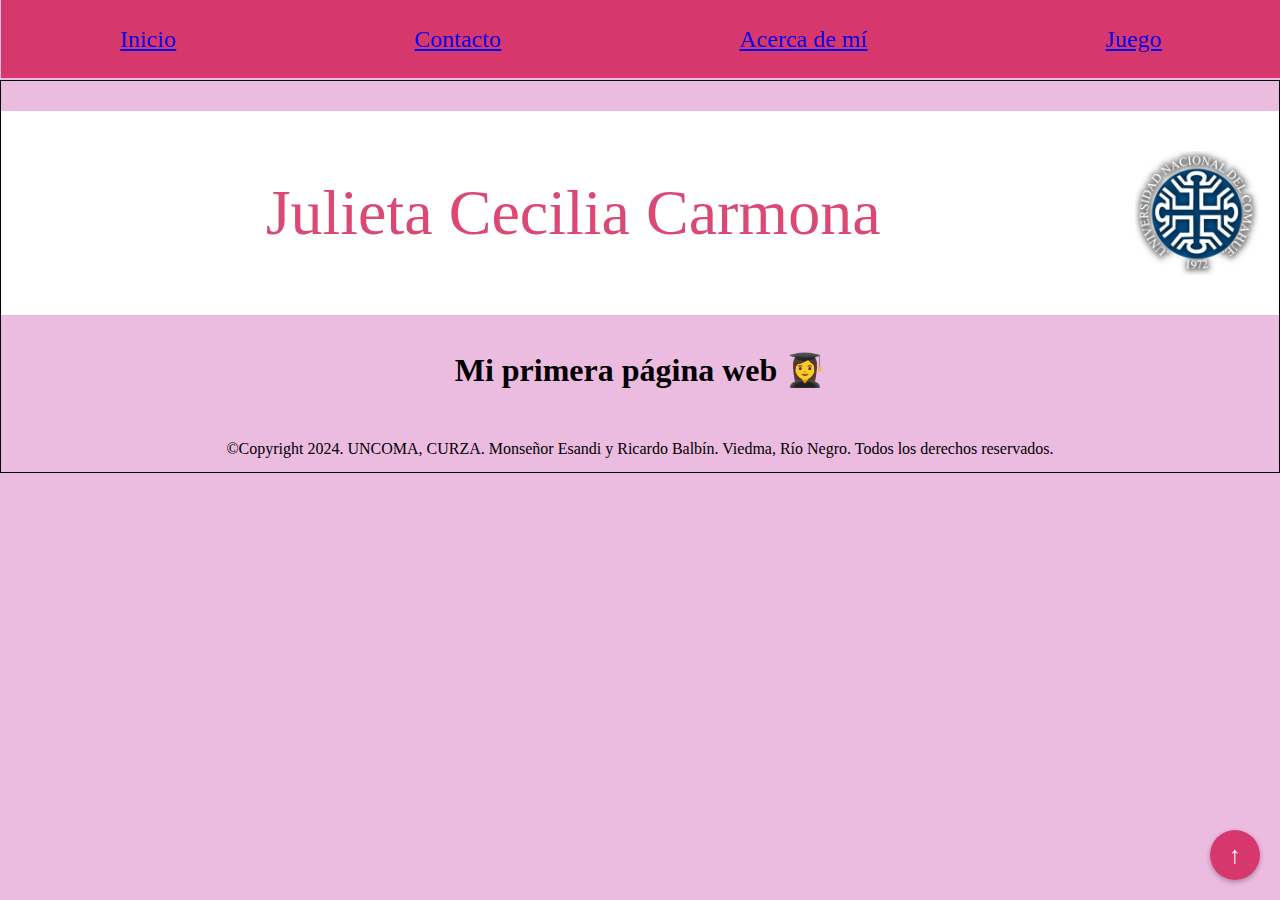
<file: index.html>
<!doctype html>
<html lang="es">
  <head> 
    <link rel="stylesheet" href="formato.css">
    <meta charset="utf-8" />
    <meta name="viewport" content="width=device-width" />
      
    <title>Mi primera página web personal </title>  
  </head>
 
  <body> 

    <header>
      <nav>
        <ul>
          <li><a href="index.html">Inicio</a></li>
          <li><a href="contacto.html">Contacto</a></li> 
          <li><a href="acercademi.html">Acerca de mí</a></li>
          <li><a href="juego.html">Juego</a></li>
        </ul>
      </nav>
    </header>

    <div class="div1">
      <h>Julieta Cecilia Carmona</h>
      <img src="logocurza.jpeg" alt="Logo CURZA" class="logo" />
    </div>

    <article>
        <h1>Mi primera página web 👩‍🎓
        </h1>
    </article>

    <a href="#" class="scroll-to-top" title="Volver al inicio">
      ↑
    </a>
  
    <footer>
      <p>©Copyright 2024. UNCOMA, CURZA. Monseñor Esandi y Ricardo Balbín. Viedma, Río Negro. Todos los derechos reservados.</p>
    </footer>
  </body>
</html>
</file>
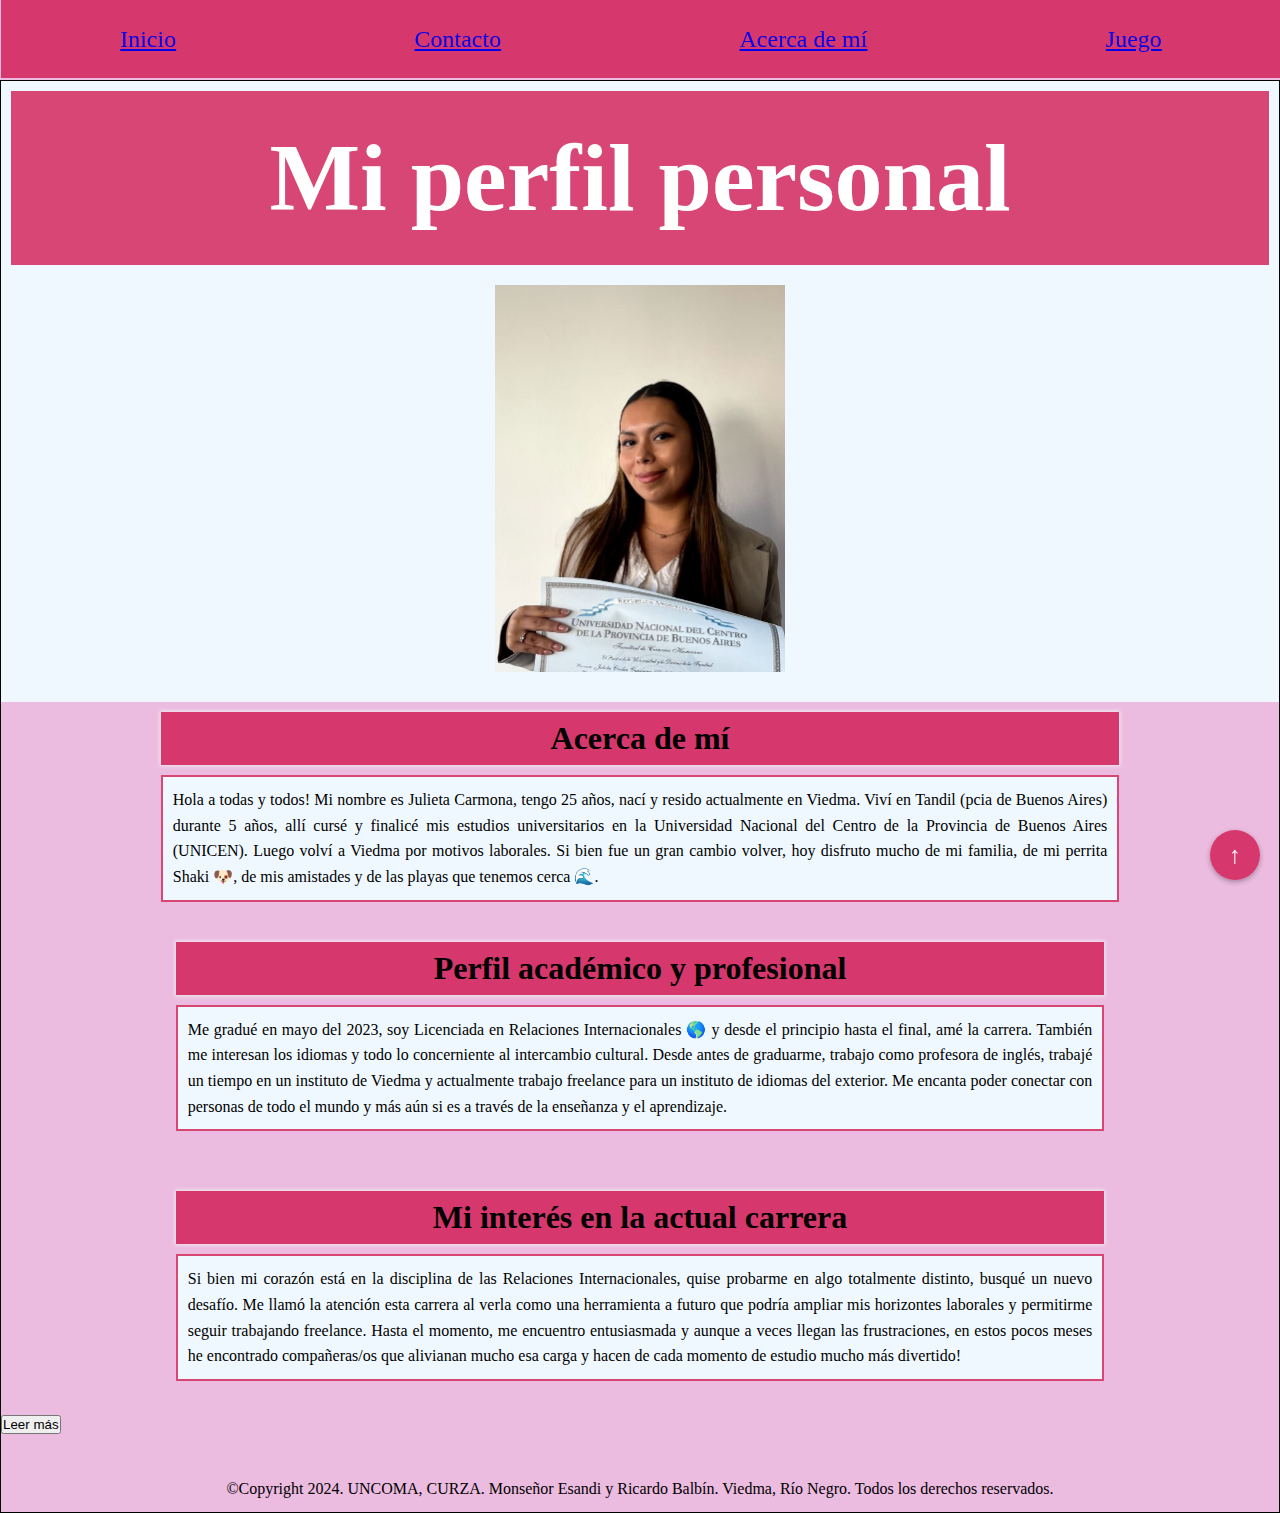
<file: acercademi.html>
<!doctype html>
<html lang="es">
  <head>
    <link rel="stylesheet" href="formato.css">
    <script src="acercademi.js"></script>
  </head>
  <title>Mi primera página web personal </title>
  <body>
      <header>
        <nav>
          <ul>
            <a href="index.html">Inicio</a>
            <a href="contacto.html">Contacto</a> 
            <a href="acercademi.html">Acerca de mí</a>
            <li><a href="juego.html">Juego</a></li>
          </ul>
        </nav>
      </header>

      <h2>
        <div class="sticky-header">Mi perfil personal</div>
        <img src="juli.jpeg" 
        width="290.5"
        height="387.5"/>
      </h2>
      <main>
        <article id="acerca-de-mi">
          <h3>Acerca de mí</h3>
          <p>
            Hola a todas y todos! Mi nombre es Julieta Carmona, tengo 25 años, nací y resido actualmente en Viedma.
            Viví en Tandil (pcia de Buenos Aires) durante 5 años, allí cursé y finalicé mis estudios universitarios en
            la Universidad Nacional del Centro de la Provincia de Buenos Aires (UNICEN).
            Luego volví a Viedma por motivos laborales. Si bien fue un gran cambio volver, hoy disfruto mucho de mi familia,
            de mi perrita Shaki 🐶, de mis amistades y de las playas que tenemos cerca 🌊.
            
          </p>
          
          <section>
            <h3>Perfil académico y profesional</h3>
            <p>
              Me gradué en mayo del 2023, soy Licenciada en Relaciones Internacionales 🌎 y desde el principio hasta el final, amé la carrera.
              También me interesan los idiomas y todo lo concerniente al intercambio cultural. Desde antes de graduarme, 
              trabajo como profesora de inglés, trabajé un tiempo en un instituto de Viedma y actualmente trabajo freelance
              para un instituto de idiomas del exterior. Me encanta poder conectar con personas de todo el mundo y más aún
              si es a través de la enseñanza y el aprendizaje.
            </p>
            </section>

            <section>
            <h3>Mi interés en la actual carrera</h3>
            <p>
              Si bien mi corazón está en la disciplina de las Relaciones Internacionales, quise probarme en algo totalmente distinto, busqué un nuevo desafío. 
              Me llamó la atención esta carrera al verla como una herramienta a futuro que podría ampliar mis horizontes laborales 
              y permitirme seguir trabajando freelance.
              Hasta el momento, me encuentro entusiasmada y aunque a veces llegan las frustraciones, en estos pocos meses he encontrado
              compañeras/os que alivianan mucho esa carga y hacen de cada momento de estudio mucho más divertido!
            </p>
          </section>
        </article>

        <div class="div2" id="cv-completo" style="display: none;">
          <h5>Currículum Vitae Completo</h5>
            <p> EXPERIENCIA LABORAL: </p>
            <p>•	Asistente de investigación, consultoría en Relaciones Internacionales, OIM Argentina. Desde octubre 2024.</p>
            <p>• Graduada en Formación Docente. Asignatura “Historia Económica y Social Argentina” de la Licenciatura en Administración Pública. Universidad Nacional del Comahue, Viedma, Río Negro. Desde 2023.</p>
            <p>• Profesora de inglés freelance (en remoto). Instituto Edúcate. Hispanos Comunidad. Greenville, Estados Unidos. Desde mayo 2024.</p>
            <p>• Profesora de inglés. Escuela primaria “Instituto DAS”, Viedma, Río Negro. 2023.</p>
            <p>• Profesora de inglés. Instituto "Easy Way", Viedma, Río Negro. 2023.</p>
            <p>• Becaria “Becas EVC-CIN” del Consejo Interuniversitario Nacional. Lugar de trabajo: Centro de Estudios Interdisciplinarios en Problemáticas Internacionales y Locales, Tandil, Argentina. Septiembre 2021 - Agosto 2022.</p>
        </div>
          <!-- Botón "Leer más" -->
          <button id="boton-leer-mas">Leer más</button>        

        <a href="#" class="scroll-to-top" title="Volver al inicio">
          ↑
        </a>

        <footer>
          <p>©Copyright 2024. UNCOMA, CURZA. Monseñor Esandi y Ricardo Balbín. Viedma, Río Negro. Todos los derechos reservados.</p>
        </footer>
      </main>
    <script src="script.js"></script>
  </body>
</html>
</file>
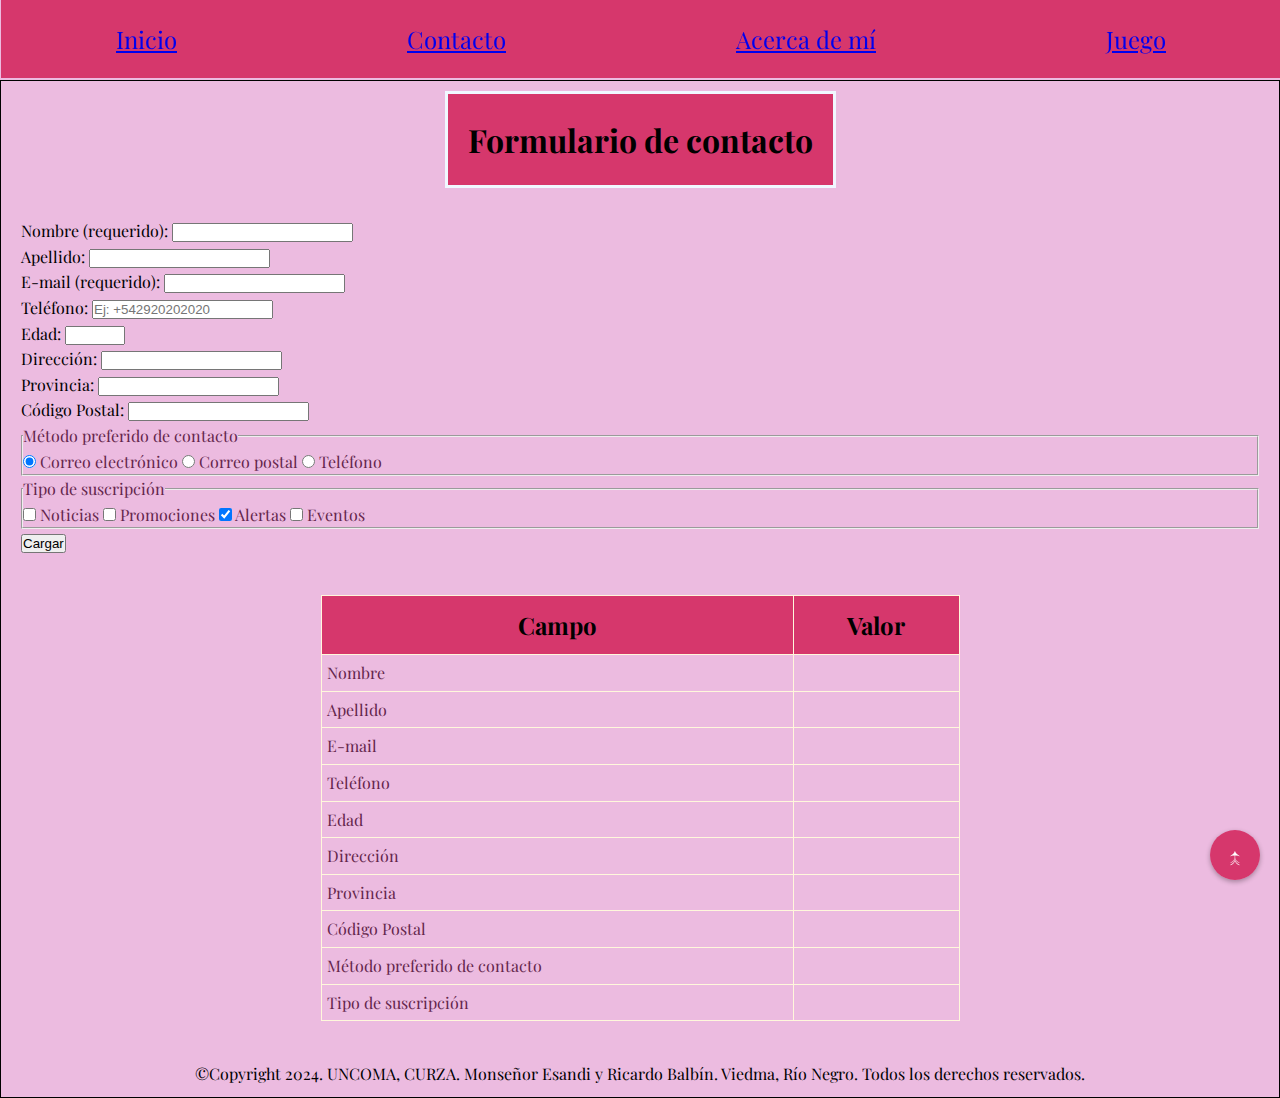
<file: contacto.html>
<!doctype html>
<html lang="es">

  <head> 
    <link rel="stylesheet" href="formato.css">
    <meta charset="utf-8" />
    <meta name="viewport" content="width=device-width" />
      
    <title>Contacto </title>

    <link rel="preconnect" href="https://fonts.googleapis.com">
    <link rel="preconnect" href="https://fonts.gstatic.com" crossorigin>
    <link href="https://fonts.googleapis.com/css2?family=Playfair+Display:ital,wght@0,400..900;1,400..900&display=swap" rel="stylesheet">

  </head>

  <body>
    <header> 
      <nav>
        <ul>
          <li><a href="index.html">Inicio</a></li>
          <li><a href="contacto.html">Contacto</a></li> 
          <li><a href="acercademi.html">Acerca de mí</a></li>
          <li><a href="juego.html">Juego</a></li>
        </ul>
      </nav>
    </header>

    <h4>Formulario de contacto</h4> 

    <section>
  
      <form action="" method="post">
        <p><label for="POST-name">Nombre (requerido):</label>
        <input id="POST-name" type="text" name="nombre" maxlength="20" required></p>

        <p><label for="POST-apellido">Apellido:</label>
        <input id="POST-apellido" type="text" name ="apellido" maxlength="20" />
        </p>

        <p><label for="POST-Email">E-mail (requerido):</label>
        <input id="POST-Email" type="email" name ="email" required/>
        </p>

        <p><label for="POST-Telefono">Teléfono:</label>
        <input id="POST-Telefono" type="tel" name ="telefono" placeholder="Ej: +542920202020" 
        onfocus="this.placeholder = ''" />
        </p>

        <p><label for="POST-edad">Edad: </label>
        <input id="POST-edad" type="number" name="edad" min="16" max="120" />
        </p>

        <p><label for="POST-direccion">Dirección: </label>
        <input id="POST-direccion" type="text" name="direccion" />
        </p>

        <p><label for="POST-provincia">Provincia: </label>
        <input list ="ProvinciasPatagonicas" id="POST-provincia" type="text" name="ProvinciasPatagonicas" />
        <datalist id="ProvinciasPatagonicas">
          <option> Neuquén </option>
          <option> Río Negro </option>
          <option> Chubut </option>
          <option> Santa Cruz </option>
          <option> Tierra del Fuego </option>
        </datalist>
        </p>

        <p><label for="POST-codigoPostal">Código Postal: </label>
        <input id="POST-codigoPostal" type="number" name="codigoPostal"/>
        </p>
    

      

      <!-- radio y checkbox-->

        <p> <fieldset>
          <legend>Método preferido de contacto</legend>
          <input type="radio" name="MetodoPreferidoDeContacto" value="email" checked id="correoElectronico" />
          <label for="correoElectronico">Correo electrónico</label>
          <input type="radio" name="MetodoPreferidoDeContacto" value= "postal" id="correoPostal" />
          <label for="correoPostal">Correo postal</label>
          <input type="radio" name="MetodoPreferidoDeContacto" value= "telefono" id="contactoTelefono" />
          <label for="contactoTelefono">Teléfono</label>
        </fieldset> </p>
     
        <p> <fieldset>
          <legend>Tipo de suscripción</legend>
          <input type="checkbox" name="suscripcion[]" value= "noticias" id="noticias" />
          <label for="noticias" aria-label="Noticias">Noticias</label>
          <input type="checkbox" name="suscripcion[]" value= "promociones" id="promociones"/>
          <label for="promociones" aria-label="Promociones">Promociones</label>
          <input type="checkbox" name="suscripcion[]" value="alertas" id="alertas" checked/>
          <label for="alertas" aria-label="Alertas">Alertas</label>
          <input type="checkbox" name="suscripcion[]" value= "eventos" id="eventos" />
          <label for="eventos" aria-label="Eventos">Eventos</label>
        </fieldset> </p>

        <input type="submit" value="Cargar" />
      </form>      

    </section>
  
    <div>
      <table>
        <thead>
          <tr>
            <th>Campo</th>
            <th>Valor</th>
          </tr>
        </thead>
        <tbody>
          
          <tr>
            <td>Nombre</td>
            <td id="nombreCelda"></td>
          </tr>

          <tr>
            <td>Apellido</td>
            <td id="apellidoCelda"></td>
          </tr>

          <tr>
            <td>E-mail</td>
            <td id="emailCelda"></td>
          </tr>

          <tr>
            <td>Teléfono</td>
            <td id="telefonoCelda"></td>
          </tr>
          
          <tr>
            <td>Edad</td>
            <td id="edadCelda"></td>
          </tr>

          <tr>
            <td>Dirección</td>
            <td id="direccionCelda"></td>
          </tr>
          
          <tr>
            <td> Provincia </td>
            <td id="provinciaCelda"></td>
          </tr>
          
          <tr>
            <td> Código Postal </td>
            <td id="codigoPostalCelda"></td>
          </tr>

          <tr>
            <td>Método preferido de contacto</td>
            <td id="metodoCelda"></td>
          </tr>

          <tr>
            <td>Tipo de suscripción</td>
            <td id="suscripcionCelda"></td>
          </tr>

        </tbody>
        
      </table>
    </div >

    <a href="#" class="scroll-to-top" title="Volver al inicio">
      ↑
    </a>

    <footer>
      <p>©Copyright 2024. UNCOMA, CURZA. Monseñor Esandi y Ricardo Balbín. Viedma, Río Negro. Todos los derechos reservados.</p>
    </footer>

    <script src="script.js"></script>
  </body>
</html>
</file>
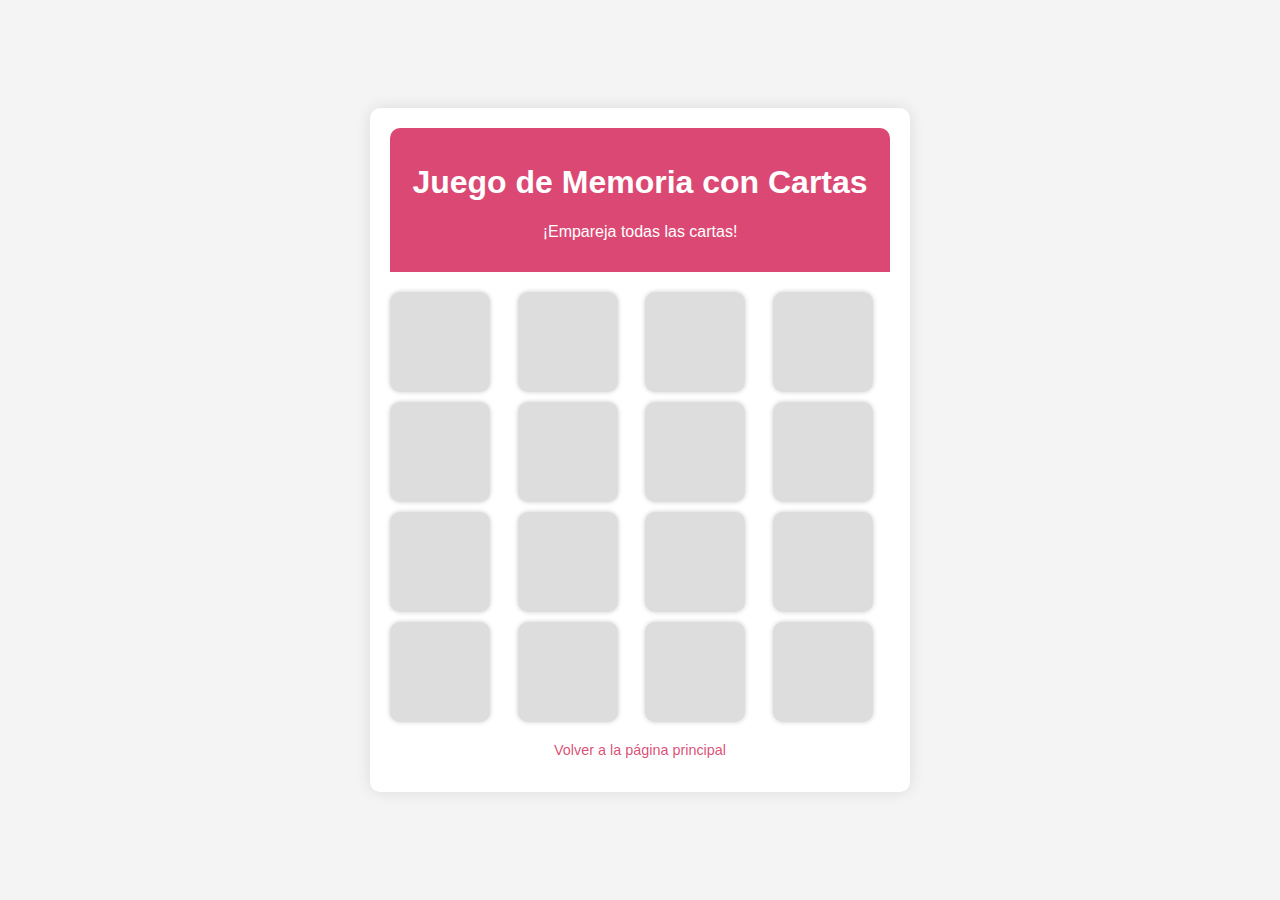
<file: juego.html>
<!DOCTYPE html>
<html lang="es">
<head>
    <meta charset="UTF-8">
    <meta name="viewport" content="width=device-width, initial-scale=1.0">
    <title>Juego de Memoria con Cartas</title>
    <link rel="stylesheet" href="juego.css">
</head>
<body>
    <div class="container">
        <header>
            <h1>Juego de Memoria con Cartas</h1>
            <p>¡Empareja todas las cartas!</p>
        </header>

        <main>
            <div id="tablero" class="tablero"></div>
            <p id="mensaje"></p>
        </main>

        <footer>
            <p><a href="index.html">Volver a la página principal</a></p>
        </footer>
    </div>

    <script src="juego.js"></script>
</body>
</html>
</file>
<file: formato.css>
* {
  box-sizing: border-box;
  margin: 0;
  padding: 0;
}

html, body {
  margin: 0;
  padding: 0;
  width: 100%;
}


header {
  position: fixed;
  width: 100%;
  background-color: rgba(207, 10, 69, 0.747);
  top: 0;
  padding: 20px 0;
  color: aliceblue;
  text-align: justify;
  font-size: 1.5em;
}

ul {
  list-style-type: none;
  display: flex;
  justify-content: space-around;
  padding: 0;  /* Remueve padding extra */
  margin: 0;
  width: 100%; /* Asegura que ocupe todo el ancho */
  color: aliceblue;
}


body {
    text-align: justify;
    padding: 0px;
    background-color: rgb(236, 187, 224);
    color: rgb(100, 38, 76);
    border: 1px solid rgb(0, 0, 0);
    line-height: 1.6;
    margin: 0;
    margin-top: 80px;
    font-family: "Playfair Display", serif;
  
    p {
      color: black;
      font-size: 1em;
    }
   
}


.div1 {
  width: 100%;
  background-color: rgb(255, 255, 255);
  text-align: center;
  color: rgba(207, 10, 69, 0.747);
  font-size: 4em;
  margin: 30px 0;
  padding: 20px;
  display: flex;
  align-items: center;
  justify-content: space-between;
  flex-grow: 1;
}

h {
  text-align: center;
  margin: 0;
  flex-grow: 1;  
}

h1 {
  text-align: center;
  font-size: 2em;
  color: rgb(0, 0, 0);
}


.logo {
  width: 10%; 
  height: auto;
  margin-left: 10px; 
  animation: girar 2s infinite;
}

@keyframes girar {
  0% {
      transform: rotateY(0deg);
  }
  100% {
      transform: rotateY(360deg);
  }
}


h2 {
  width: auto;
  background-color: aliceblue;
  text-align: center;
  color: rgba(207, 10, 69, 0.747);
  font-size: 4em;
  margin: 0px 0;
  padding: 10px;
}

img {
  display: block;
  margin: 20px auto;
}

h3 {
  font-size: 2em;
  color:black;
  text-align: center;
  width: 75%;
  background-color: rgba(207, 10, 69, 0.747);
  margin: 10px auto;
  padding: 1px 10px;
  height: auto;
  box-shadow: 0 0 4px 1px rgb(238, 238, 238);
}

h3 + p {
  color: black;
  font-size: 1em;
  width: 75%;
  background-color: aliceblue;
  border: 2px solid rgba(207, 10, 69, 0.747);
  padding: 10px;
  margin: 10px auto;
  margin-top: 10px;
}

h4 {
  text-align: center;
  font-size: 2em;
  background-color: rgba(207, 10, 69, 0.747);
  margin: 10px auto;
  padding: 20px auto;
  border: solid aliceblue;
  color: black;
  width: fit-content;
}

h4, section {
  padding: 20px;
}

h5 {
  font-size: 2em;
  color:black;
  text-align: center;
  width: 75%;
  background-color: rgba(207, 10, 69, 0.747);
  margin: 10px auto;
  padding: 1px 10px;
  height: auto;
  box-shadow: 0 0 4px 1px rgb(238, 238, 238);
}

.div2 p {
  color: black;
  font-size: 1em;
  width: 75%;
  background-color: aliceblue;
  border: 2px solid rgba(207, 10, 69, 0.747);
  padding: 10px;
  margin: 10px auto;
  margin-top: 10px;
}
table {
  border-collapse: collapse;
  border-spacing: 0;
  width: 50%;
  border: 1px solid cornsilk;
  margin: 20px auto;
}

th {
  text-align: center;
  border: 1px solid cornsilk;
  padding: 10px;
  background-color: rgba(207, 10, 69, 0.747);
  color: black;
  font-size: 1.5em;
}

td {
  text-align: justify;
  border: 1px solid cornsilk;
  padding: 5px;
}

footer {
  text-align: center;
  margin-top: 30px;
  padding: 10px;
  margin-bottom: 0%;
}

.scroll-to-top {
  position: fixed;
  bottom: 20px; /* Espacio desde la parte inferior */
  right: 20px; /* Espacio desde la parte derecha */
  width: 50px; /* Ancho del círculo */
  height: 50px; /* Alto del círculo */
  background-color: rgba(207, 10, 69, 0.747); /* Color de fondo */
  color: white; /* Color de la flecha */
  border-radius: 50%; /* Hace que el círculo sea redondo */
  display: flex; /* Usar flexbox para centrar el contenido */
  justify-content: center; /* Centrar horizontalmente */
  align-items: center; /* Centrar verticalmente */
  text-decoration: none; /* Elimina el subrayado del enlace */
  font-size: 1.5em; /* Tamaño de la flecha */
  box-shadow: 0 2px 5px rgba(0, 0, 0, 0.3); /* Sombra del círculo */
  transition: background-color 0.3s; /* Transición suave para el color */
}

.scroll-to-top:hover {
  background-color: rgba(255, 0, 0, 0.8); /* Cambia el color al pasar el mouse */
}


.sticky-header {
  position: sticky; /* Hacer que el encabezado se mantenga en la parte superior */
  top: 0; /* Posición desde el borde superior */
  background-color: rgba(207, 10, 69, 0.747); /* Fondo del encabezado */
  color: white; /* Color del texto */
  font-size: 1.5em; /* Tamaño de la fuente */
  padding: 10px; /* Espaciado interno */
  z-index: 10; /* Asegura que esté por encima de otros elementos */
}
</file>
<file: juego.css>
body {
    font-family: Arial, sans-serif;
    background-color: #f4f4f4;
    margin: 0;
    padding: 0;
    display: flex;
    justify-content: center;
    align-items: center;
    height: 100vh;
}

.container {
    background-color: #fff;
    padding: 20px;
    border-radius: 10px;
    box-shadow: 0 0 15px rgba(0, 0, 0, 0.1);
    text-align: center;
    width: 500px;
}

header {
    background-color: rgba(207, 10, 69, 0.747);
    color: white;
    padding: 15px;
    border-radius: 10px 10px 0 0;
}

#tablero {
    display: grid;
    grid-template-columns: repeat(4, 1fr); /* 4 columnas */
    grid-gap: 10px;
    margin-top: 20px;
}

.carta {
    width: 100px;
    height: 100px;
    background-color: #ddd;
    border-radius: 10px;
    display: flex;
    justify-content: center;
    align-items: center;
    font-size: 2em;
    cursor: pointer;
    box-shadow: 0 0 5px rgba(0, 0, 0, 0.2);
}

.carta.flipped {
    background-color: #fff;
}

footer {
    margin-top: 20px;
    font-size: 0.9em;
}

footer a {
    text-decoration: none;
    color: rgba(207, 10, 69, 0.747);
}

footer a:hover {
    text-decoration: underline;
}
</file>
